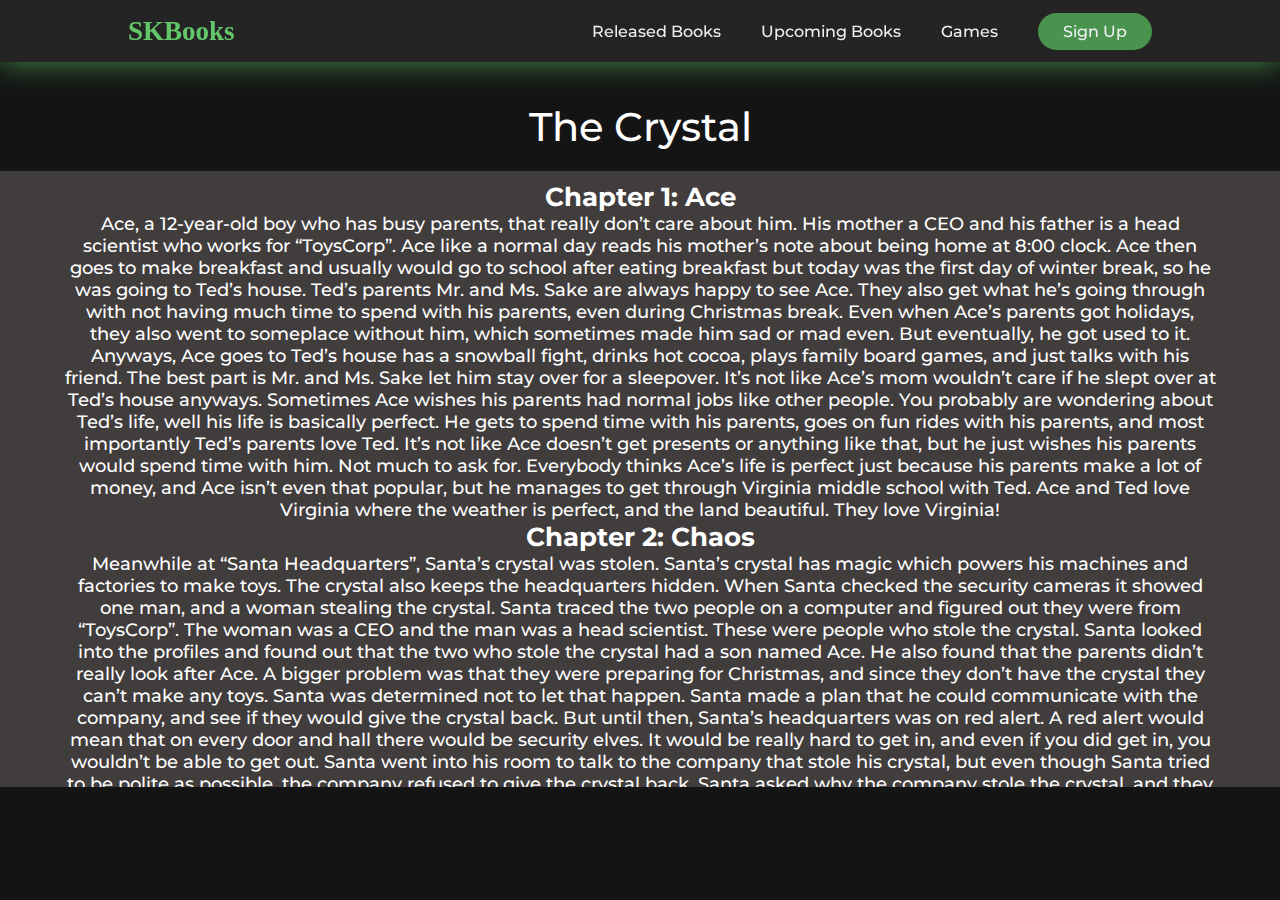
<file: SKB-Reading-Crystal.html>
<!DOCTYPE html>
    <head>
        <meta charset="utf-8">
        <meta http-equiv="X-UA-Compatible" content="IE=edge">
        <title>SKBooks</title>
        <meta name="description" content="">
        <meta name="viewport" content="width=device-width, initial-scale=1">
        <link rel="stylesheet" href="SKB-Stylesheet.css">
        <link href="https://fonts.googleapis.com/css?family=Montserrat:500&display=swap" rel="stylesheet">
        <script async src="https://pagead2.googlesyndication.com/pagead/js/adsbygoogle.js?client=ca-pub-2432607561940074"
     crossorigin="anonymous"></script>

    </head>
    <body>
        <header>
            <a class="logo" href = "index.html"><img src="images/logo.svg" alt="logo"></a>
            <nav>
                <ul class="nav__links">
                    <li><a href="SKB-Website-Page1.html">Released Books</a></li>
                    <li><a href="SKB-Website-Page2.html">Upcoming Books</a></li>
                    <li><a href="SKB-Website-Page3.html">Games</a></li>
                </ul>
            </nav>
            <a class="cta" href="SKB-Website-SignUp.html">Sign Up</a>
            <p class="menu cta">Menu</p>
        </header>
        <div class="overlay">
            <a class="close">&times;</a>
            <div class="overlay__content">
                <a href="SKB-Website-Page1.html">Released Books</a>
                <a href="SKB-Website-Page2.html">Upcoming Books</a>
                <a href="SKB-Website-Page3.html">Games</a>
            </div>
        </div>
        <div style="background-color: #141414;height: 100%;width: 100%;position: fixed;z-index: -2;overflow-x: hidden;padding-top: 20px;" class="Released Books">
            <h1 style="text-align: center;color: #ffffff;font-family: 'Montserrat', sans-serif;font-weight: 500;font-size: 40px;padding: 20px ">The Crystal</h1>
            <div style="overflow: scroll;overflow-x: hidden; /* Hide horizontal scrollbar */color: #ffffff;font-family: 'Montserrat', sans-serif;font-weight: 500;font-size: 13px;text-align:center;background-color: #413d3d;padding: 10px 5%;position:relative; height:70%;" id = "book_container2121">
                <h1>Chapter 1: Ace</h1>
                <p style="font-size: 18px;">Ace, a 12-year-old boy who has busy parents, that really don’t care about him. His mother a CEO and his father is a head scientist who works for “ToysCorp”. Ace like a normal day reads his mother’s note about being home at 8:00 clock. Ace then goes to make breakfast and usually would go to school after eating breakfast but today was the first day of winter break, so he was going to Ted’s house. Ted’s parents Mr. and Ms. Sake are always happy to see Ace. They also get what he’s going through with not having much time to spend with his parents, even during Christmas break. Even when Ace’s parents got holidays, they also went to someplace without him, which sometimes made him sad or mad even. But eventually, he got used to it. Anyways, Ace goes to Ted’s house has a snowball fight, drinks hot cocoa, plays family board games, and just talks with his friend. The best part is Mr. and Ms. Sake let him stay over for a sleepover. It’s not like Ace’s mom wouldn’t care if he slept over at Ted’s house anyways. Sometimes Ace wishes his parents had normal jobs like other people. You probably are wondering about Ted’s life, well his life is basically perfect. He gets to spend time with his parents, goes on fun rides with his parents, and most importantly Ted’s parents love Ted. It’s not like Ace doesn’t get presents or anything like that, but he just wishes his parents would spend time with him. Not much to ask for. Everybody thinks Ace’s life is perfect just because his parents make a lot of money, and Ace isn’t even that popular, but he manages to get through Virginia middle school with Ted. Ace and Ted love Virginia where the weather is perfect, and the land beautiful. They love Virginia! </p>
                <h1>Chapter 2: Chaos</h1>
                <p style="font-size: 18px;">Meanwhile at “Santa Headquarters”, Santa’s crystal was stolen. Santa’s crystal has magic which powers his machines and factories to make toys. The crystal also keeps the headquarters hidden. When Santa checked the security cameras it showed one man, and a woman stealing the crystal. Santa traced the two people on a computer and figured out they were from “ToysCorp”. The woman was a CEO and the man was a head scientist. These were people who stole the crystal. Santa looked into the profiles and found out that the two who stole the crystal had a son named Ace. He also found that the parents didn’t really look after Ace. A bigger problem was that they were preparing for Christmas, and since they don’t have the crystal they can’t make any toys. Santa was determined not to let that happen. Santa made a plan that he could communicate with the company, and see if they would give the crystal back. But until then, Santa’s headquarters was on red alert. A red alert would mean that on every door and hall there would be security elves. It would be really hard to get in, and even if you did get in, you wouldn’t be able to get out. Santa went into his room to talk to the company that stole his crystal, but even though Santa tried to be polite as possible, the company refused to give the crystal back. Santa asked why the company stole the crystal, and they said they wanted to be the only powerful company to make toys and sell them for money. Santa couldn’t even talk to the CEO. Santa decided, he would have to go to where Ace is now, and using Ace’s help he would get that crystal back. But he wouldn’t stop there. He would expose what the company has done and take them down, so they wouldn’t be able to harm anyone else again. </p>
                <h1>Chapter 3: Convincing</h1>
                <p style="font-size: 18px;">Santa goes to Ted’s house because that is where his GPS brought him to. Santa first sneaks into the house, then he puts a small chip in Ted’s parents to put them asleep until Santa, Ace, and possibly Ted get back from their mission. After Santa inserted the chip in Ted’s parents he snuck into Ted’s room and also found Ace there. Then he turned on the lights and Ace and Ted screamed loudly. But Santa quieted them down and told them that he needed their help, and after like 30 minutes they said maybe. Depending on if Santa told them the details. So Santa explained about his crystal being stolen by a company , and how it powers his factories to make toys for children. Santa decided to leave out the part about how Ace’s parents are the ones who stole the crystal. Then Santa told them to get into the sleigh to go to his headquarters in the north pole. Then Ted asked about his parents, and Santa said he put them to sleep and would wake them up when they came back. Santa told Ted his parents are perfectly fine and that seemed to comfort Ted, so Santa guided them to the sled. After a few minutes, they took off to go to the north pole. After they reached Santa’s headquarters, Santa explained to them about breaking into the company and getting his crystal back. For the sake of Christmas, he told them. Then Santa told them if they helped him he would give them presents, and make the relationship between Ace, and Ace’s parents good. Santa also explained some special ops elves would be joining them because the company is heavily guarded by human guards, lots of cameras, and guard dogs. Santa also said that the elves are equipped with stun dart guns and smoke bombs. He said for their own safety everybody will also get their own stun gun, and Ace also got something special, a little laser. Santa said he knew he could trust him if they were ever in danger during the mission. Then Ace asked if they could travel in an elf snowmobile that he saw well they were coming in, and Santa agreed they could do that. “The mission is about to begin”, they all thought. </p>
                <h1>Chapter 4: The Break In Begins</h1>
                <p style="font-size: 18px;">Ace, Ted, and Santa get out of the elf’s snowmobile after a long journey. After they get out of the snowmobile they go to the fence. That’s when they realized trying to get in without a good plan was going to be very hard. There were more guards than expected, there were so many cameras, and to get in you had to have an ID. So the special ops elf’s decided on cutting some of the fences to squeeze through. They then had to wait until the camera turned the other way, when it finally did they all went inside the fence. The company was huge, it had about 8 different buildings/ factories. Then Santa used his GPS to find the crystal, the crystal was apparently in the main building, which was huge to Ace. The elves started cutting the glass when an alarm sounded and all the guards started scanning the ground for intruders. Ace,Ted, Santa, and the elves all hid in some nearby barrels until the guards passed. Two of the guards are still right next to them so one of the elves shot the two guards with a stun dart. The dart would put them to sleep for a long time. Then they carefully made their way into the building through the glass they cut. They slowly crept through the hallway, and then Santa used his GPS again to find the crystal. The GPS showed it was in a room not far from them. So, they cautiously walked through the hallway, to the room the crystal was being held. Then they suddenly saw three guards at the door of the room, and this time two of the elves shot them with their stun darts again. They all hated shooting them with stun darts, but this time it was necessary. Then when Ace reaches for the door handle, an alarm sounds, and a heavy net falls on them. They all knew it, they were exposed! </p>
                <h1>Chapter 5: Captured!!</h1>
                <p style="font-size: 18px;">After the net fell on all of them. Five guards appeared, and they all tried to escape, but the guards grabbed them and blindfolded them. The guards took them to a room where each one of them was strapped down to a chair, and none of them could move. The worst part was the guards took the elf’s gadgets away. But when the guards left, Santa smiled. At first, Ace was confused, but then Ace remembered he had a laser Santa gave him. They didn’t search Ace properly, and Ace still had a little laser that can cut through almost anything, he also had a stun gun which he could use if it came to that. Then a woman comes in. It was his mom! But, before Ace could talk to his mom, she said, “that they knew what they were here for, and that they were never going to get the crystal”. Ace’s mom was different, she seemed different, and kind of evil. Then Ace’s mom asked,“ Santa to explain everything to her son”. Santa explained, “that he didn’t tell him that Ace’s mom was the one who stole the crystal because he thought Ace might not help and might sabotage the mission”. Then Santa asked,“ Ace’s mom to let them out, but she said no”. She said, “she and dad were going to brainwash them, so they could never try to get the crystal again”. Then she left and promised she would come back soon to finish them off, but she said if Ace told her where Santa’s headquarters is located, he would be spared. Ace knew he had to choose a side, his parents’ side which could spare him, and not ruin his life or his friends’ side, and help them escape, and get the crystal. Ace’s decision was easy. He was going to help his friends. I mean his parents never cared about him, might brainwash him and his friends, and who knew the horrible things she did in the past he thought. </p>
                <h1>Chapter 6: Escape</h1>
                <p style="font-size: 18px;">Ace carefully, but quickly layered all the straps of everybody, so they could escape. Then they all slowly went out of the door, and thankfully there were no guards at the door. They must have thought they wouldn’t be able to escape. Well, we did they all seemed to be saying. Anyways after they escaped the room they crept to the room where the crystal was being held. This time the special ops elves picked the lock and disabled the camera inside the room. Then they took the crystal out really fast and put a heavy book in its place. They all figured out the crystal had a weigh sensor, so when there wasn’t any weight on the pad an alarm would sound. Then they took pictures of the rooms, hallways, guards, the room where they were strapped down, and the cameras to use as evidence later in court that were captured by this company. Then they went to a file room and took the files that might help them in court to take down this company. Then they snuck out of the building, and that’s when an alarm rang, that they escaped. They knew they had to get out past the fence quickly to not get captured, but then guards spot them, and this time they all knew what they had to do. They took the stun guns and fired. Most of the guards were asleep now. Then they reached the fence and crawled through the hole they cut. They escaped! Then from there, they walked to the snowmobiles, dropped of Ted, and Santa and Ace went to Santa’s headquarters, because Ace didn’t have a family anymore, and that Santa wanted to file a court case. Santa also used magic to restore Ted’s parents and to make them forget I was ever at their house. </p>
                <h1>Chapter 7: The Truth</h1>
                <p style="font-size: 18px;">Santa and Ace are back at Santa’s Headquarters. They start looking through the files for evidence against “Toyscorp” the company where they were captured and held prisoner for a short period of time. Ace finds this one file that surprises him so much, that he drops the file. After Ace picks up the file, he shows it to Santa, who also has a surprising reaction. The file says real parents of Ace, it shows a woman and man, holding Ace. But now it all makes sense Ace thought. Ace’s fake parents (which is what he is calling his parents who work for “Toyscorp”) never cared about him and treated him like he didn’t really matter. But, another interesting thing the file says is, his real parents started “Toyscorp”, but they quit because they thought “Toyscorp” was getting evil, and out of control. But the file says, before his real parents escaped, they took a file, which had evidence of the bad things “Toyscorp” did. The file also said his real parents tried to control “Toyscorp”, by filling a case on them, but “Toyscorp” found the real parents, and Ace, the parents managed to get away with the file, but “Toyscorp” took Ace. The file also stated that the company took Ace because when Ace is big if his parents aren’t there and go missing, he gets the rights to the company, so they burned all the files, that Ace was related to his parents. The last thing the file said was after his real parents left, a woman became the CEO and head of the company, and a man became the head scientist. Ace and Santa came to the same conclusion after Ace’s real parents left, his fake parents came to power. Ace and Santa also decided they needed to find Ace’s real parents. With the real parents, they could shut down this company once, and for all. </p>
                <h1>Chapter 8: Hidden</h1>
                <p style="font-size: 18px;">After Ace, and Santa figure out Ace’s real parents are somewhere out there, Santa searches his databases to where Ace’s parents were last seen. The database show Ace’s parents were last seen in Kentucky and live in a small village called “Ho”. Ace and Santa though they probably lived in a small village because they didn’t want to attract much attention. Ace and Santa what they had to do. Go on a trip to Kentucky’s small village called “Ho”. Santa’s sled takes them to the outskirts of Kentucky in an hour. Santa said they ad to land on the outskirts of Kentucky to not be seen on a flying sled. From the outskirts, they took a car which took them to the village in about 3 to 4 hours. After they made it to the village they asked a nearby villager where Sam and Ruth were, that’s what Santa’s database said, but Santa didn’t tell Ace until they got to the village. Anyway, the villager pointed them toward a small hut. After they reached the small hut, they knocked on the door. A woman opened it, she is probably Sam, Ace thought. She asked who we were, and we asked if we could come in. She looked suspicious but said yes. After they sat on the couch a man came into the hall, he was probably Ruth, Ace thought. After Sam and Ruth sat on the couch, they explained everything, about “Toyscorp”, Ace being their real son, and how they needed their help to shut down “Toyscorp” with their file that they have. Ace and Santa waited for some time, for the information to sink in. Then Sam and Ruth said that they trust Santa and Ace. They said they would help with whatever plan they had. They also said it was time they stepped up to “Toyscorp”. </p>
                <h1>Chapter 9: Rejection</h1>
                <p style="font-size: 18px;">After Santa, and Ace meet Ace’s parents, Santa and Ace go to the Virginia courthouse. They try to meet a judge. But first, they have to go through security, and a security official stops them and makes them wait an hour. Then the official tells them to leave, and when Santa wants to know why, the official won’t respond. Ace and Santa are determined to meet that judge, so they come up with a plan to sneak in because they know no matter how much they try to get in, the official won’t let them in. Santa and Ace noticed a pattern in the guards when they switched. Ace and Santa go into the building when a guard left, they ran inside before somebody could see them, and as soon as they got inside another guard came in for his shift. After they got inside they try to run for the judge, but the judge immediately ordered security guards to take Santa and Ace away. The guards hear the call and grab Ace and Santa, and throw them outside. Then the security guard calls the police, and the police take them to a police van and throw them inside the van. Then the police van takes them to the police station. Then the head police question them and want to know what they were doing at the Virginia courthouse. Santa and Ace tell the head police that they were just trying to go to the judge, and the judge called security immediately. The head police says,“ he is actually friends with the judge, and he will investigate the judge’s actions”. Then he let Santa and Ace go.</p>
                <h1>Chapter 10: Bribery</h1>
                <p style="font-size: 18px;">On the morning of December 10, fourteen days until the court hearing, Ace and Santa receive a call from the Virginia police department. Santa picks up the phone, and the head police department tells them they have some information, about the judge, and they should meet them at the Virginia courthouse. After they go to the Virginia courthouse, they meet the head police, and they all go to the judge’s room. There the head police says the judge that he has probably been bribed. His files show a lot of accepting bribes cases on the judge. The judge then starts to sweat, and the head police tells him to fess up if he’s been bribed. The judge then suddenly cries, and he admits that he has been bribed. Then the judge starts explaining: ” Three days ago on Saturday, the CEO of a company called “Toyscrop,” said she would give me money if I didn’t meet with Ace and Santa, she also threatened to brainwash my family including my 4-year-old daughter. She also said if I called the police she would brainwash my family. I had to accept her deal or I would have no family to come back to, on Christmas.” “The CEO is my fake mother. How could she do something this evil?” Ace thought. Santa also seemed to come to the same conclusion about Ace’s fake mother. She has pure evil in her. But the judge felt bad for not taking their case, so he agreed he would take their case. But under one condition, the police and special ops elves have to protect my family at all costs. Santa and the head police agreed without even thinking. “How could we not protect his family after hearing this?” they both thought. It was all set, everything was going according to plan. </p>
                <h1>Chapter 11: Redemption</h1>
                <p style="font-size: 18px;">On the morning of December 23, Santa, and Ace went to the Virginia Courthouse. After Santa and Ace go to the courthouse they meet up with their lawyer, who they made sure he didn’t get bribed. Then the lawyer, Santa, and Ace gathered all their evidence against “Toyscorp”, and made their way to the courtroom. They sat until the judge, and the “Toyscorp” representative came in. Which was Ace’s mom. The judge came in at the last minute and ordered everyone to have a seat, and they began the court case. Santa, and Ace’s lawyer argued that “Toyscorp” did multiple criminal activities, and the whole company should be shut down. With the head of the company being arrested, and put in jail. The lawyer also should the file to prove that “Toyscorp” did this. “Toyscorp” lawyer argued that Santa and Ace broke into their compound, and buildings, and also said that “Toyscorp” was a well, and well organized company. “Toyscorp’s” lawyer showed their footage and evidence of Santa, and Ace breaking into the company through the fence. Santa was smiling. It was all a tie. Then before the judge could make a decision. Ace’s real parents stepped through the door. Ace had been wondering where his real parents were. Now Ace seemed to understand why Santa was laughing. He could also see his fake mom, “Toyscorp” CEO in total shock, and surprise. Ace’s real parents said that they were a witness and that they were the real owners of “Toyscorp” but soon “Toyscorp” got out of hand and begin doing criminal activities, and they said that’s why they quit. They also said they try to put up a court case against “Toyscorp”, but before that “Toyscorp” found them, and “Toyscorp” took their son Ace, when he was a baby. Then Ace and Santa spoke up and said they only broke into “Toyscorp”, because “Toyscorp” stole Santa’s crystal, and they just stole it back. They also explained how Ace’s fake mom, the CEO of “Toyscorp” threatened to brainwash them if Ace didn’t tell the location of Santa’s hideout. After hearing everything, the judge decided, “Toyscorp” should be shut down, and The CEO of the company should be arrested and should spend life imprisonment. The judge also said that Ace and Santa did the right thing, and it was very brave of them to step up to a big company. After hearing this Ace, Santa, Santa’s lawyer, and Ace’s real parents cheered and hooted. They won the court case! </p>
                <h1>Chapter 12: The End</h1>
                <p style="font-size: 18px;">Excited about their win they all celebrated. Ace even invited Ted over, and his parents, Since Ace and Santa talked to Ted’s parents about what happened. They said they felt really sorry for Ace, and know that it hurt a lot for Ace. But now was a time for celebration. They all decided to celebrate at Ace’s, and Ace,s parents’ new home. It was huge. with their own big swimming pool, big patio, and big kitchen, basically everything was big in the house. Ace and Ted played board games, played tag, and ate a lot of food. After the party was over Santa said if he ever needed help, he would call Ace. Santa even gave Ace his phone number. As for Ace’s parents, they said,“ if they never had a problem again they could really on Ace and Santa”. Then Santa left in his sleigh. Ace’s real parents and Ace were getting along really well. They went to restaurants, and they also do a lot of other places. It was fun. Ace loved his new room, new house, and new video games that he got as an early Christmas present, and to make for missing his birthday. Ace was happy, and the best part his their new house was only five minutes from Ted’s house, which was the best, because they got to go to each other’s houses whenever they wanted, and they had a lot of fun. </p>
                <h1>Chapter 13: Epilogue</h1>
                <p style="font-size: 18px;">It’s Christmas, Ted opens his gifts he gets everything he asked for, and as a bonus got a new TV for his bedroom. He’s having the best moment of his life, he even got to drink hot chocolate, and eat a bunch of candy with his parents. His parents were also happy. They got each other gifts and really loved them. As for Ace, his Christmas was also going great he got a lot of gifts from his parents he didn’t even ask for, and when he opened the gift from Santa; it was the best thing he ever got. Santa’s letter said Ace could work for him during Christmas time, and on the letter, it said I owe you one, Ace smiled. Ace’s other gift was having his “real” parents with him. While Santa’s gift is having Ace, Santa thinks Ace is the best person in the world and is excited for next Christmas when Ace gets to work with him. The elf’s Christmas is also going pretty well too. It’s the best, actually; They had an elf party, had snowball fights, and took a break since they have been prepping for Christmas all year long. Well, I hope your Christmas is also great, so Merry Christmas! Ho!-Ho!-Ho! </p>
            </div>
        </div>
        <script type="text/javascript" src="SKB-Javascript.js"></script>
    </body>
</html>
</file>
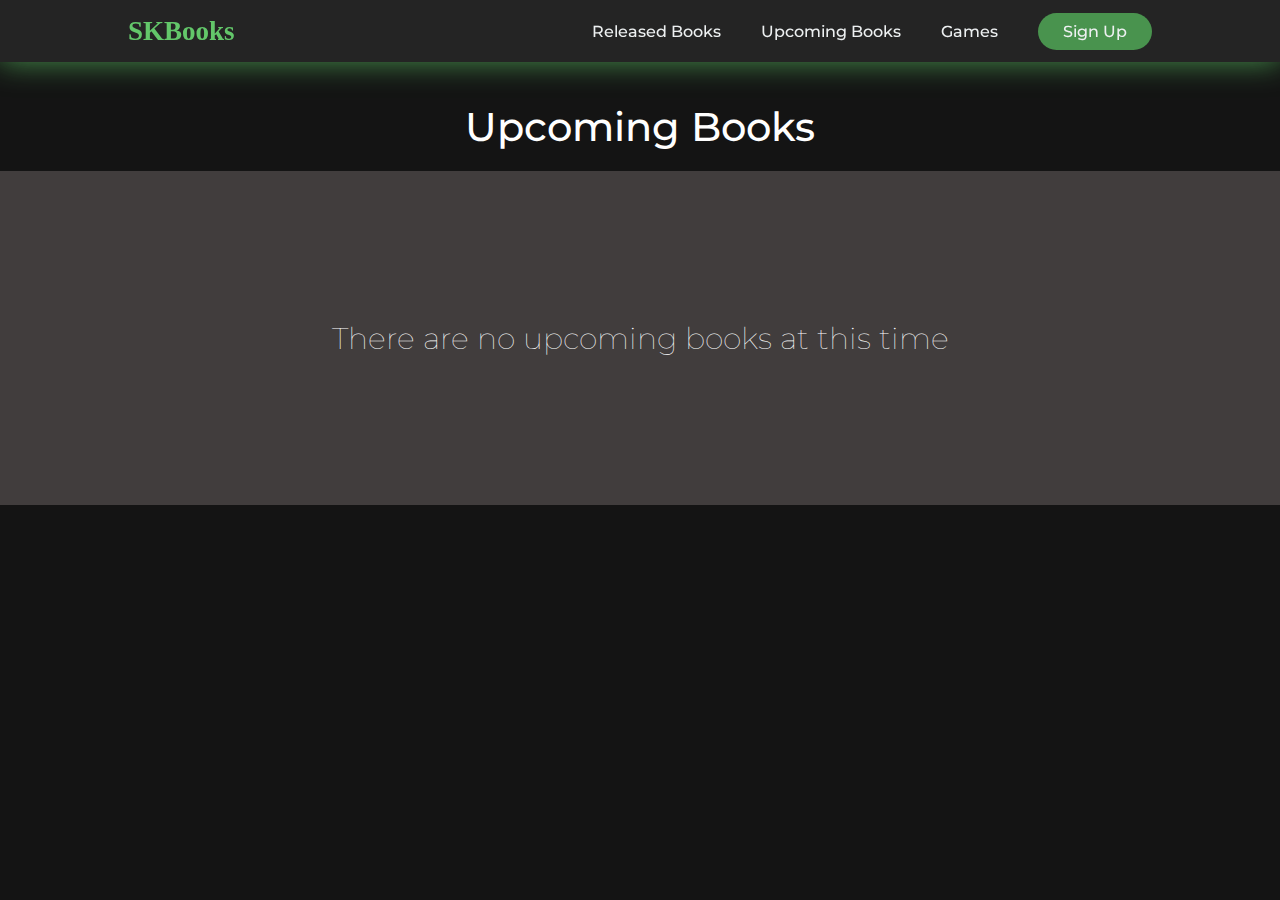
<file: SKB-Website-Page2.html>
<!DOCTYPE html>
    <head>
        <meta charset="utf-8">
        <meta http-equiv="X-UA-Compatible" content="IE=edge">
        <title>SKBooks</title>
        <meta name="description" content="">
        <meta name="viewport" content="width=device-width, initial-scale=1">
        <link rel="stylesheet" href="SKB-Stylesheet.css">
        <link href="https://fonts.googleapis.com/css?family=Montserrat:500&display=swap" rel="stylesheet">
        <script async src="https://pagead2.googlesyndication.com/pagead/js/adsbygoogle.js?client=ca-pub-2432607561940074"
     crossorigin="anonymous"></script>
    </head>
    <body>
        <header>
            <a class="logo" href = "index.html"><img src="images/logo.svg" alt="logo"></a>
            <nav>
                <ul class="nav__links">
                    <li><a href="SKB-Website-Page1.html">Released Books</a></li>
                    <li><a href="SKB-Website-Page2.html">Upcoming Books</a></li>
                    <li><a href="SKB-Website-Page3.html">Games</a></li>
                </ul>
            </nav>
            <a class="cta" href="SKB-Website-SignUp.html">Sign Up</a>
            <p class="menu cta">Menu</p>
        </header>
        <div class="overlay">
            <a class="close">&times;</a>
            <div class="overlay__content">
                <a href="SKB-Website-Page1.html">Released Books</a>
                <a href="SKB-Website-Page2.html">Upcoming Books</a>
                <a href="SKB-Website-Page3.html">Games</a>
            </div>
        </div>
        <div style="background-color: #141414;height: 100%;width: 100%;position: fixed;z-index: -2;overflow-x: hidden;padding-top: 20px;" id="Upcoming-Books">
            <h1 style="text-align: center;color: #ffffff;font-family: 'Montserrat', sans-serif;font-weight: 500;font-size: 40px;padding: 20px ">Upcoming Books</h1>
            <div style="text-align:center;background-color: #413d3d;padding: 10px 5%;position:relative" class = "book_container">
                <h1 style="text-align: center"><img class=demo2 src="images/no_books_cover.svg"  alt="Picture of Book Cover"></h1>
                <b><h1 style="z-index:20;font-family: 'Montserrat', sans-serif;color:white;font-size:30px;font-weight: 100;text-align: center;margin: 0;position: absolute;top: 50%;left: 50%;-ms-transform: translate(-50%, -50%);transform: translate(-50%, -50%);">There are no upcoming books at this time</h1></b>
            </div>
        </div>
        <script type="text/javascript" src="SKB-Javascript.js"></script>
    </body>
</html>
</file>
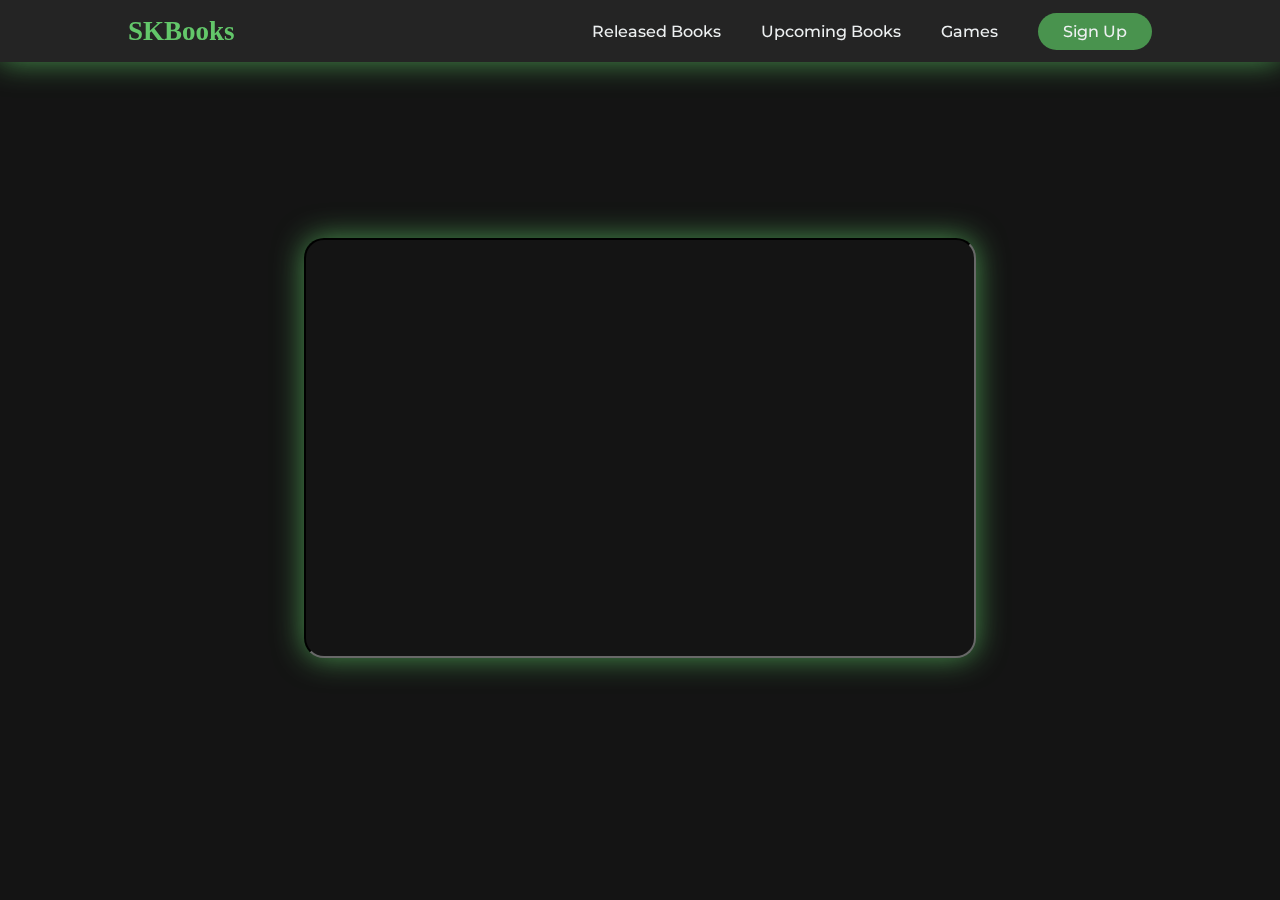
<file: SKB-Website-Page3.html>
<!DOCTYPE html>
    <head>
        <meta charset="utf-8">
        <meta http-equiv="X-UA-Compatible" content="IE=edge">
        <title>SKBooks</title>
        <meta name="description" content="">
        <meta name="viewport" content="width=device-width, initial-scale=1">
        <link rel="stylesheet" href="SKB-Stylesheet.css">
        <link href="https://fonts.googleapis.com/css?family=Montserrat:500&display=swap" rel="stylesheet">
        <script async src="https://pagead2.googlesyndication.com/pagead/js/adsbygoogle.js?client=ca-pub-2432607561940074"
     crossorigin="anonymous"></script>
    </head>
    <body>
        <header>
            <a class="logo" href = "index.html"><img src="images/logo.svg" alt="logo"></a>
            <nav>
                <ul class="nav__links">
                    <li><a href="SKB-Website-Page1.html">Released Books</a></li>
                    <li><a href="SKB-Website-Page2.html">Upcoming Books</a></li>
                    <li><a href="SKB-Website-Page3.html">Games</a></li>
                </ul>
            </nav>
            <a class="cta" href="SKB-Website-SignUp.html">Sign Up</a>
            <p class="menu cta">Menu</p>
        </header>
        <div class="overlay">
            <a class="close">&times;</a>
            <div class="overlay__content">
                <a href="SKB-Website-Page1.html">Released Books</a>
                <a href="SKB-Website-Page2.html">Upcoming Books</a>
                <a href="SKB-Website-Page3.html">Games</a>
            </div>
        </div>
        <div style="background-color: #141414;height: 100%;width: 100%;position: fixed;z-index: -2;overflow-x: hidden;padding-top: 20px;" class="Games">
            <div style="z-index:-10;text-align:center;color:#000000;margin: 0;position: fixed;top: 50%;left: 50%;-ms-transform: translate(-50%, -50%);transform: translate(-50%, -50%);" class="Game_container">
                <iframe src="https://i.simmer.io/@saaketh/christmas" frameborder="10" style="background-color:#141414;width:672px;height:420px;border-color:#141414;box-shadow: 0px 0px 30px #49934e;border-radius:20px;padding:10px ;"></iframe>
            </div>
            <!--
            <div style="z-index:-10;right:0;margin:10px ;text-align:center;background-color:green;width:15%; height:80%;position: relative" class="ads">
                <script async src="https://pagead2.googlesyndication.com/pagead/js/adsbygoogle.js?client=ca-pub-2432607561940074"
     crossorigin="anonymous"></script>
            </div>
            <div style="z-index:-10;left:0;margin:10px ;text-align:center;background-color:green;width:15%; height:80%;position: relative" class="ads1">
                <script async src="https://pagead2.googlesyndication.com/pagead/js/adsbygoogle.js?client=ca-pub-2432607561940074"
     crossorigin="anonymous"></script>
            </div>
            -->
        </div>
        <script type="text/javascript" src="SKB-Javascript.js"></script>
    </body>
</html>
</file>
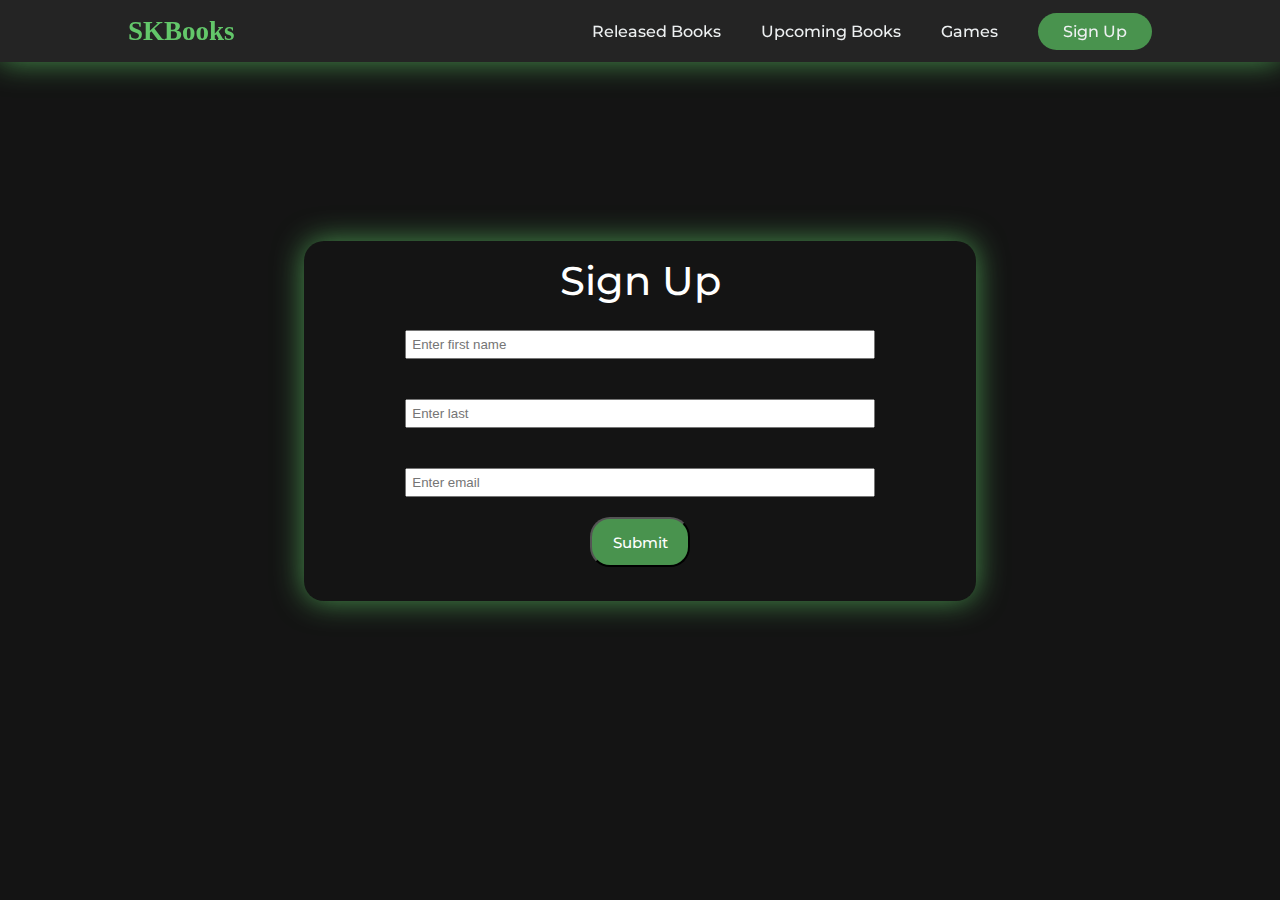
<file: SKB-Website-SignUp.html>
<!DOCTYPE html>
    <head>
        <meta charset="utf-8">
        <meta http-equiv="X-UA-Compatible" content="IE=edge">
        <title>SKBooks</title>
        <meta name="description" content="">
        <meta name="viewport" content="width=device-width, initial-scale=1">
        <link rel="stylesheet" href="SKB-Stylesheet.css">
        <link href="https://fonts.googleapis.com/css?family=Montserrat:500&display=swap" rel="stylesheet">
        <script src="https://smtpjs.com/v3/smtp.js"></script>
        <script async src="https://pagead2.googlesyndication.com/pagead/js/adsbygoogle.js?client=ca-pub-2432607561940074"
     crossorigin="anonymous"></script>
        <script type="text/javascript">
          function send_email_info() {
            Email.send({
                Host: "smtp.gmail.com",
                Username: "skbooks2021@gmail.com",
                Password: "saaketh2827",
                To: 'saaketh1212416@gmail.com',
                From: "skbooks2021@gmail.comm",
                Subject: "Sending Email using javascript",
                Body: "Well that was easy!!",
                Attachments: [
                  {
                    name: "File_Name_with_Extension",
                    path: "Full Path of the file"
                  }]
              })
                .then(function (message) {
                  alert("Mail has been sent successfully")
                });
            }
        </script>
    </head>
    <body>
        <header>
            <a class="logo" href = "index.html"><img src="images/logo.svg" alt="logo"></a>
            <nav>
                <ul class="nav__links">
                    <li><a href="SKB-Website-Page1.html">Released Books</a></li>
                    <li><a href="SKB-Website-Page2.html">Upcoming Books</a></li>
                    <li><a href="SKB-Website-Page3.html">Games</a></li>
                </ul>
            </nav>
            <a class="cta" href="SKB-Website-SignUp.html">Sign Up</a>
            <p class="menu cta">Menu</p>
        </header>
        <div class="overlay">
            <a class="close">&times;</a>
            <div class="overlay__content">
                <a href="SKB-Website-Page1.html">Released Books</a>
                <a href="SKB-Website-Page2.html">Upcoming Books</a>
                <a href="SKB-Website-Page3.html">Games</a>
            </div>
        </div>
        <div style="background-color: #141414;height: 100%;width: 100%;position: fixed;z-index: -2;overflow-x: hidden;padding-top: 20px;" class="Sign Up">
            <div style="text-align: center;color: #ffffff;font-family: 'Montserrat', sans-serif;font-weight: 300;font-size: 20px;margin: 0;position: absolute;top: 39.9%;left: 50%;-ms-transform: translate(-50%, -50%);transform: translate(-50%, -50%);background-color:#141414;width:672px;height:360px;border-color:#141414;box-shadow: 0px 0px 30px #49934e;border-radius:20px;padding:10px ;" class="email">
                <h1 style="text-align: center;color: #ffffff;font-family: 'Montserrat', sans-serif;font-weight: 500;font-size: 40px;padding: 5px ">Sign Up</h1>
                <div style = "padding:20px 10%" id="fnameentry">
                    <input type="text" id="first_name" name="first_name" placeholder="Enter first name" style="height:10%; width:90%;padding:5px">
                </div>
                <div style = "padding:20px 10%" id="lnameentry">
                    <input type="text" id="last_name" name="last_name" placeholder="Enter last" style="height:10%; width:90%;padding:5px">
                </div>
                <div style = "padding:20px 10%" id="emailentry">
                    <input type="text" id="email" name="email" placeholder="Enter email" style="height:10%; width:90%;padding:5px">
                </div>
                <button style="border-radius:20px;position:relative; width:100px; height:50px;text-align: center;background-color:#49934e;color: #ffffff;font-family: 'Montserrat', sans-serif;font-weight: 500;font-size: 15px;padding: 5px" type="button" onclick="send_email_info()">Submit</button>
            </div>
            <!--
            <div style="z-index:-10;right:0;margin:10px ;text-align:center;background-color:green;width:15%; height:80%;position: relative" class="ads">
                <script async src="https://pagead2.googlesyndication.com/pagead/js/adsbygoogle.js?client=ca-pub-2432607561940074"
     crossorigin="anonymous"></script>
            </div>
            <div style="z-index:-10;left:0;margin:10px ;text-align:center;background-color:green;width:15%; height:80%;position: relative" class="ads1">
                <script async src="https://pagead2.googlesyndication.com/pagead/js/adsbygoogle.js?client=ca-pub-2432607561940074"
     crossorigin="anonymous"></script>
            </div>
            -->
        </div>
        <script type="text/javascript" src="SKB-Javascript.js"></script>
    </body>
</html>
</file>
<file: SKB-Stylesheet.css>
* {
  box-sizing: border-box;
  margin: 0;
  padding: 0;
}
.hide {
  display: none;
}

#MenuPage{
  top: 0.2;
}
#MenuPage .split_left {
  left: 0;
  background-color: #e15959;
  height: 100%;
  width: 50%;
  position: fixed;
  z-index: -2;
  overflow-x: hidden;
  padding-top: 20px;
}

#MenuPage .split_right {
  right: 0;
  background-color: #141414;
  height: 100%;
  width: 50%;
  position: fixed;
  z-index: -2;
  overflow-x: hidden;
  padding-top: 20px;
}

header {
  display: flex;
  justify-content: flex-end;
  align-items: center;
  padding: 11px 10%;
  background-color: #242424;
  box-shadow: 0px 0px 30px #49934e;
}

.logo {
  margin-right: auto;
}

.nav__links {
  list-style: none;
  display: flex;
}

.nav__links a,
.cta,
.overlay__content a {
  font-family: "Montserrat", sans-serif;
  font-weight: 500;
  color: #edf0f1;
  text-decoration: none;
}

.nav__links li {
  padding: 0px 20px;
}

.nav__links li a {
  transition: all 0.3s ease 0s;
}

.nav__links li a:hover {
  color: #49934e;
}

.cta {
  margin-left: 20px;
  padding: 9px 25px;
  background-color: rgb(73, 147, 78);
  border: none;
  border-radius: 50px;
  cursor: pointer;
  transition: all 0.3s ease 0s;
}

.cta:hover {
  background-color: rgba(129, 129, 129, 0.8);
}

/* Mobile Nav */

.menu {
  display: none;
}



.overlay {
  height: 100%;
  width: 0;
  position: fixed;
  z-index: 1;
  left: 0;
  top: 0;
  background-color: #24252a;
  overflow-x: hidden;
  transition: all 0.5s ease 0s;
}

.overlay--active {
  width: 100%;
}

.overlay__content {
  display: flex;
  height: 100%;
  flex-direction: column;
  align-items: center;
  justify-content: center;
}

.overlay a {
  padding: 15px;
  font-size: 36px;
  display: block;
  transition: all 0.3s ease 0s;
}

.overlay a:hover,
.overlay a:focus {
  color: #49934e;
}
.overlay .close {
  position: absolute;
  top: 20px;
  right: 45px;
  font-size: 60px;
  color: #edf0f1;
  cursor: pointer;
}

@media screen and (max-height: 450px) {
  .overlay a {
    font-size: 20px;
  }
  .overlay .close {
    font-size: 40px;
    top: 15px;
    right: 35px;
  }
}

@media only screen and (max-width: 800px) {
  .nav__links,
  .cta {
    display: none;
  }
  .menu {
    display: initial;
  }
}
</file>
